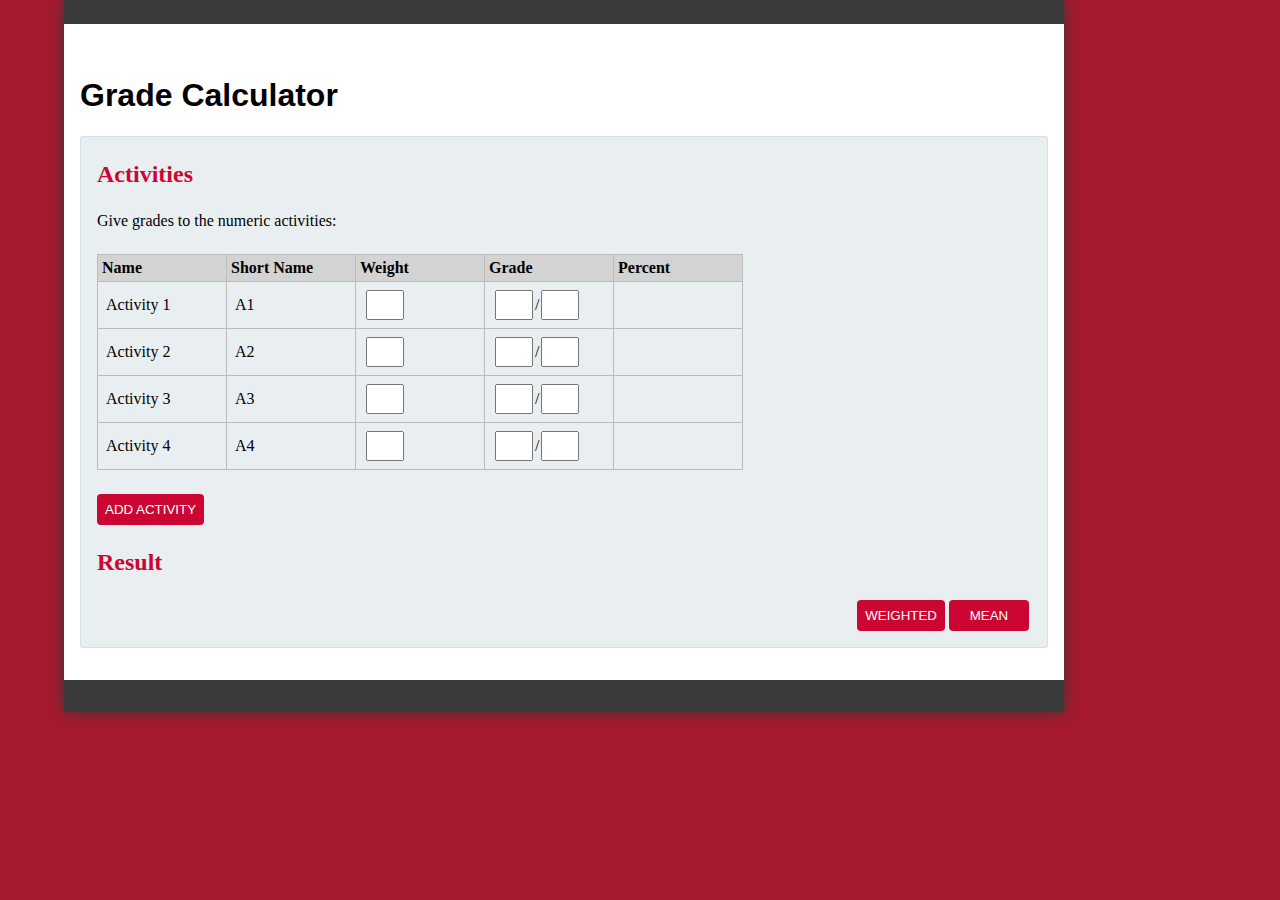
<file: public/index.html>
<!DOCTYPE html>
<html>
  <head>
    <meta charset="utf-8">
    <meta name="viewport" content="width=device-width">
    <title>Weighted grade calculator</title>
    <link href="style.css" rel="stylesheet" type="text/css" />
    <script src="script.js" defer></script>
  </head>
  <body>
    <main>
      <div class="calc">
        <h1>Grade Calculator</h1>
        <div class="oung">
          <h2>Activities</h2>
          <p>Give grades to the numeric activities:</p>
          <table>
            <tr>
              <th>Name</th>
              <th>Short Name</th>
              <th>Weight</th>
              <th>Grade</th>
              <th>Percent</th>
            </tr>
            <tr>
              <td>Activity 1</td>
              <td>A1</td>
              <td><input id="w1"></input></td>
              <td><input id="grade1"></input>/<input id="total1"></input></td>
              <td id="percent1"></td>
            </tr>
            <tr>
              <td>Activity 2</td>
              <td>A2</td>
              <td><input id="w2"></input></td>
              <td><input id="grade2"></input>/<input id="total2"></input></td>
              <td id="percent2"></td>
            </tr>
            <tr>
              <td>Activity 3</td>
              <td>A3</td>
              <td><input id="w3"></input></td>
              <td><input id="grade3"></input>/<input id="total3"></input></td>
              <td id="percent3"></td>
            </tr>
            <tr>
              <td>Activity 4</td>
              <td>A4</td>
              <td><input id="w4"></input></td>
              <td><input id="grade4"></input>/<input id="total4"></input></td>
              <td id="percent4"></td>
            </tr>
          </table>
          <button type="button" id="add">ADD ACTIVITY</button>
          <h2>Result</h2>
          <p id="res"></p>
          <div style="display: flex; justify-content: flex-end;">
            <button id="weighted" style="margin: 0 2px 0 2px">WEIGHTED</button>
            <button id="mean" style="margin: 0 2px 0 2px">MEAN</button>
          </div>
      </div>
    </main>
  </body>
</html>
</file>
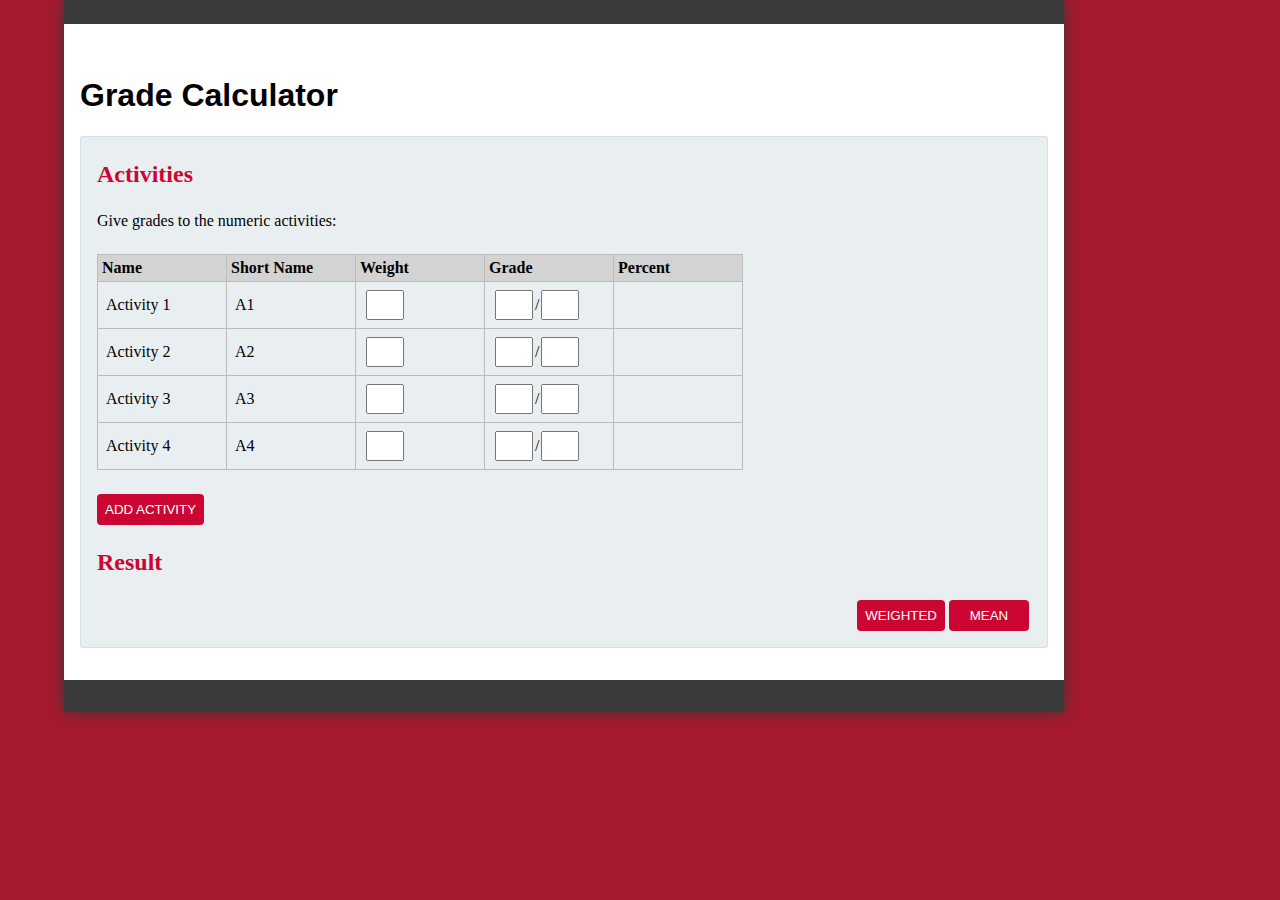
<file: public/calculator.html>
<!DOCTYPE html>
<html>
  <head>
    <meta charset="utf-8">
    <meta name="viewport" content="width=device-width">
    <title>Weighted grade calculator</title>
    <link href="calculator.css" rel="stylesheet" type="text/css" />
    <script src="calculator.js" defer></script>
  </head>
  <body>
    <main>
      <div class="calc">
        <h1>Grade Calculator</h1>
        <div class="oung">
          <h2>Activities</h2>
          <p>Give grades to the numeric activities:</p>
          <table>
            <tr>
              <th>Name</th>
              <th>Short Name</th>
              <th>Weight</th>
              <th>Grade</th>
              <th>Percent</th>
            </tr>
            <tr>
              <td>Activity 1</td>
              <td>A1</td>
              <td><input id="w1"></input></td>
              <td><input id="grade1"></input>/<input id="total1"></input></td>
              <td id="percent1"></td>
            </tr>
            <tr>
              <td>Activity 2</td>
              <td>A2</td>
              <td><input id="w2"></input></td>
              <td><input id="grade2"></input>/<input id="total2"></input></td>
              <td id="percent2"></td>
            </tr>
            <tr>
              <td>Activity 3</td>
              <td>A3</td>
              <td><input id="w3"></input></td>
              <td><input id="grade3"></input>/<input id="total3"></input></td>
              <td id="percent3"></td>
            </tr>
            <tr>
              <td>Activity 4</td>
              <td>A4</td>
              <td><input id="w4"></input></td>
              <td><input id="grade4"></input>/<input id="total4"></input></td>
              <td id="percent4"></td>
            </tr>
          </table>
          <button type="button" id="add">ADD ACTIVITY</button>
          <h2>Result</h2>
          <p id="res"></p>
          <div style="display: flex; justify-content: flex-end;">
            <button id="weighted" style="margin: 0 2px 0 2px">WEIGHTED</button>
            <button id="mean" style="margin: 0 2px 0 2px">MEAN</button>
          </div>
      </div>
    </main>
  </body>
</html>
</file>
<file: public/style.css>
body {
  background-color: #a6192e;
  font-family: Georgia, Times, 'Times New Roman', serif;
  margin: 0 4rem 0 4rem;
}
main {
  background-color: rgb(59, 59, 59);
  max-width: 1000px;
  box-shadow: 0 0 15px #3a3a3a;
  padding: 1.5rem 0 2rem 0;
}
h1 {
  font-family: Arial, Helvetica, sans-serif;
}
h2 {
  font-display: bold;
  color: #cc0633;
  margin-top: 1.5rem;
  margin-bottom: 1.5rem;
}
p {
  margin-bottom: 1.5rem;
}
table {
  border: 1px solid #bbb;
  border-collapse: collapse;
  margin-bottom: 1.5rem;
}
tr {
  border: 1px solid #bbb;
}
th {
  text-align: left;
  border: 1px solid #bbb;
  background-color: lightgray;
  min-width: 120px;
  padding: 4px;
}
td {
  border: 1px solid #bbb;
  padding: 8px;
}
input {
  max-width: 30px;
  height: 24px;
  margin: 0 2px 0 2px;
}
button {
  background-color: #cc0633;
  border: none;
  border-radius: 4px;
  min-width: 80px;
  padding: 8px;
  color: white;
}
.calc {
  background-color: white;
  padding: 2rem 1rem 2rem 1rem;
}
.oung {
  border: 1px solid #D2E1E6;
  border-radius: 3px 3px 3px 3px;
  background-color: #E9EFF1;
  padding: 0 1rem 1rem 1rem;
}
</file>
<file: public/calculator.css>
body {
  background-color: #a6192e;
  font-family: Georgia, Times, 'Times New Roman', serif;
  margin: 0 4rem 0 4rem;
}
main {
  background-color: rgb(59, 59, 59);
  max-width: 1000px;
  box-shadow: 0 0 15px #3a3a3a;
  padding: 1.5rem 0 2rem 0;
}
h1 {
  font-family: Arial, Helvetica, sans-serif;
}
h2 {
  font-display: bold;
  color: #cc0633;
  margin-top: 1.5rem;
  margin-bottom: 1.5rem;
}
p {
  margin-bottom: 1.5rem;
}
table {
  border: 1px solid #bbb;
  border-collapse: collapse;
  margin-bottom: 1.5rem;
}
tr {
  border: 1px solid #bbb;
}
th {
  text-align: left;
  border: 1px solid #bbb;
  background-color: lightgray;
  min-width: 120px;
  padding: 4px;
}
td {
  border: 1px solid #bbb;
  padding: 8px;
}
input {
  max-width: 30px;
  height: 24px;
  margin: 0 2px 0 2px;
}
button {
  background-color: #cc0633;
  border: none;
  border-radius: 4px;
  min-width: 80px;
  padding: 8px;
  color: white;
}
.calc {
  background-color: white;
  padding: 2rem 1rem 2rem 1rem;
}
.oung {
  border: 1px solid #D2E1E6;
  border-radius: 3px 3px 3px 3px;
  background-color: #E9EFF1;
  padding: 0 1rem 1rem 1rem;
}
</file>
